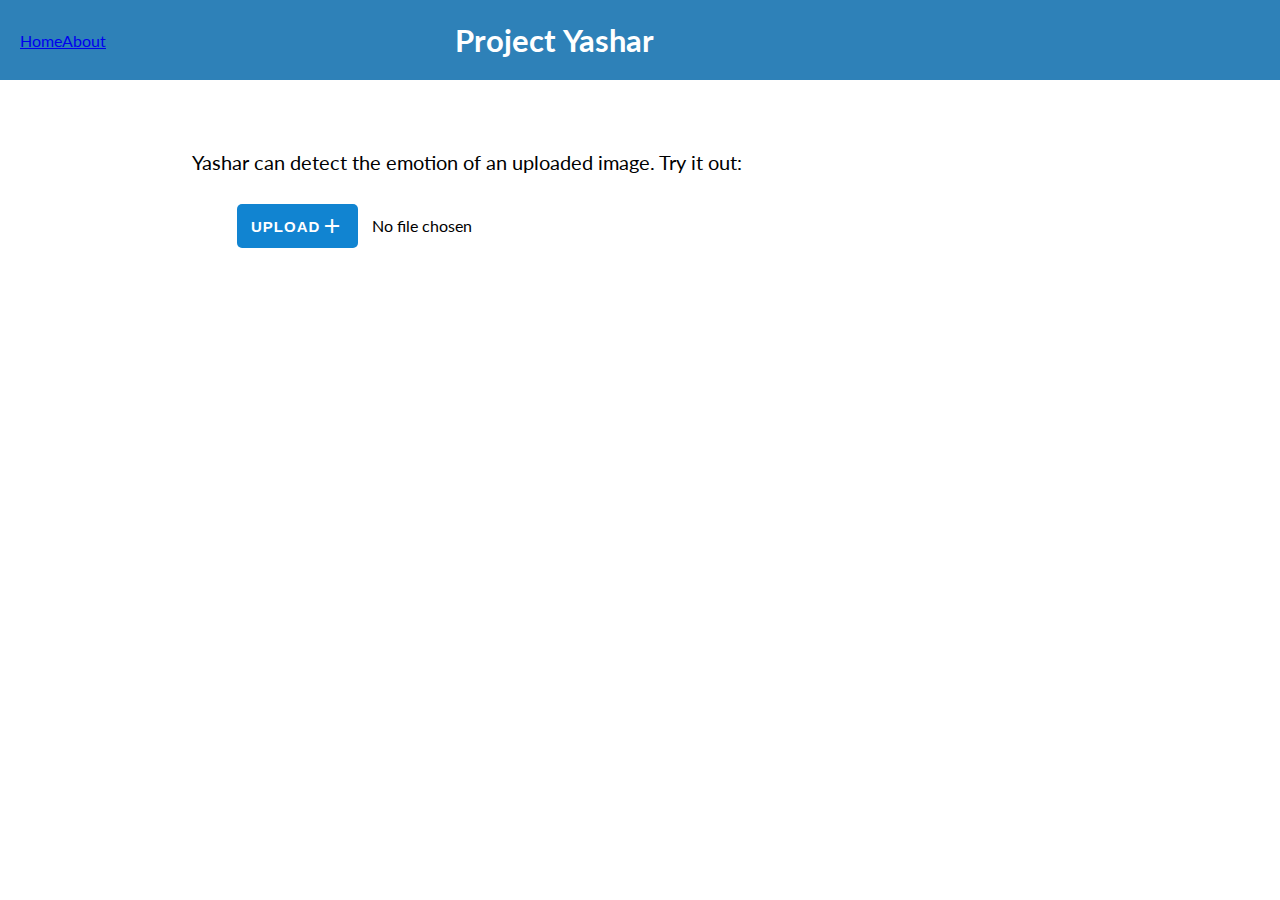
<file: html/demo.html>
<!--Joel-->
<html>
    <head>
        <title>Yashar Demo</title>
        <link href='http://fonts.googleapis.com/css?family=Lato&subset=latin,latin-ext' rel='stylesheet' type='text/css'>
        <link href="https://fonts.googleapis.com/icon?family=Material+Icons" rel="stylesheet">
        <link rel="stylesheet" href="style.css">
    </head>
    <body>
        <div class='header'>
            <a href='demo.html' class='headerButtons' style='margin-left:20px;'>Home</a>
            <a href='about.html' class='headerButtons'>About</a>
            <h1 class='title'>Project Yashar</h1>
        </div>
        <div class='paddingContainer'>
            <p>Yashar can detect the emotion of an uploaded image. Try it out:</p>
            <input type='file' id='hiddenUpload' style='display:none;'> <!--hidden real button-->
            <button id='shownUpload'>UPLOAD <i class='material-icons'>add</i></button>
            <span id='response'>No file chosen</span>
        </div>
        <script src="main.js"></script>
    </body>
</html>
</file>
<file: html/style.css>
:root {
    font-family: 'Lato';
}
body {
    padding: 0px;
    margin: 0px;
}
.header {
    background-color: #2e81b8;
    color: white;
    height: 80px;
    margin-bottom: 30px;
    display: flex;
    align-items: center;
}
.title {
    font-weight: bold;
    font-size: 31px;
    width:70%;
}
.headerButton, .selectedHeaderButton {
    display: inline-block;
    margin-left: 20px;
    padding: 10px 15px 10px 15px;
    border-radius: 4px;
    text-decoration: none;
    color: black;
    cursor: pointer;
    transition: 0.4s;
}
.headerButton {
    background-color: #ffd268;
}
.selectedHeaderButton {
    background-color: #dea115
}
.headerButton:hover {
    background-color: #daa52a;
}
.selectedHeaderButton:hover {
    background-color: #c7900f;
}
h1 {
    display: flex;
    justify-content: center;
}
p, .name {
    font-size: 20px;
}
.paddingContainer {
    padding: 20px 15%;
}
#shownUpload {
    display: inline-flex;
    justify-content: center;
    align-items: center;
    font-weight: bold;

    padding: 10px 14px;
    font-size: 15px;
    color: white;
    margin: 10px;
    margin-left: 45px;
    border-radius: 5px;
    background-color: #1184d1;
    cursor: pointer;
    border: none;
    letter-spacing: 1px;
    transition: 0.4s;
}
#shownUpload:hover {
    background-color: #054ea1;
}
#about {
    opacity: 0;
    transform: translateY(50px);
    transition: all;
    transition-duration: 0.9s;
}
</file>
